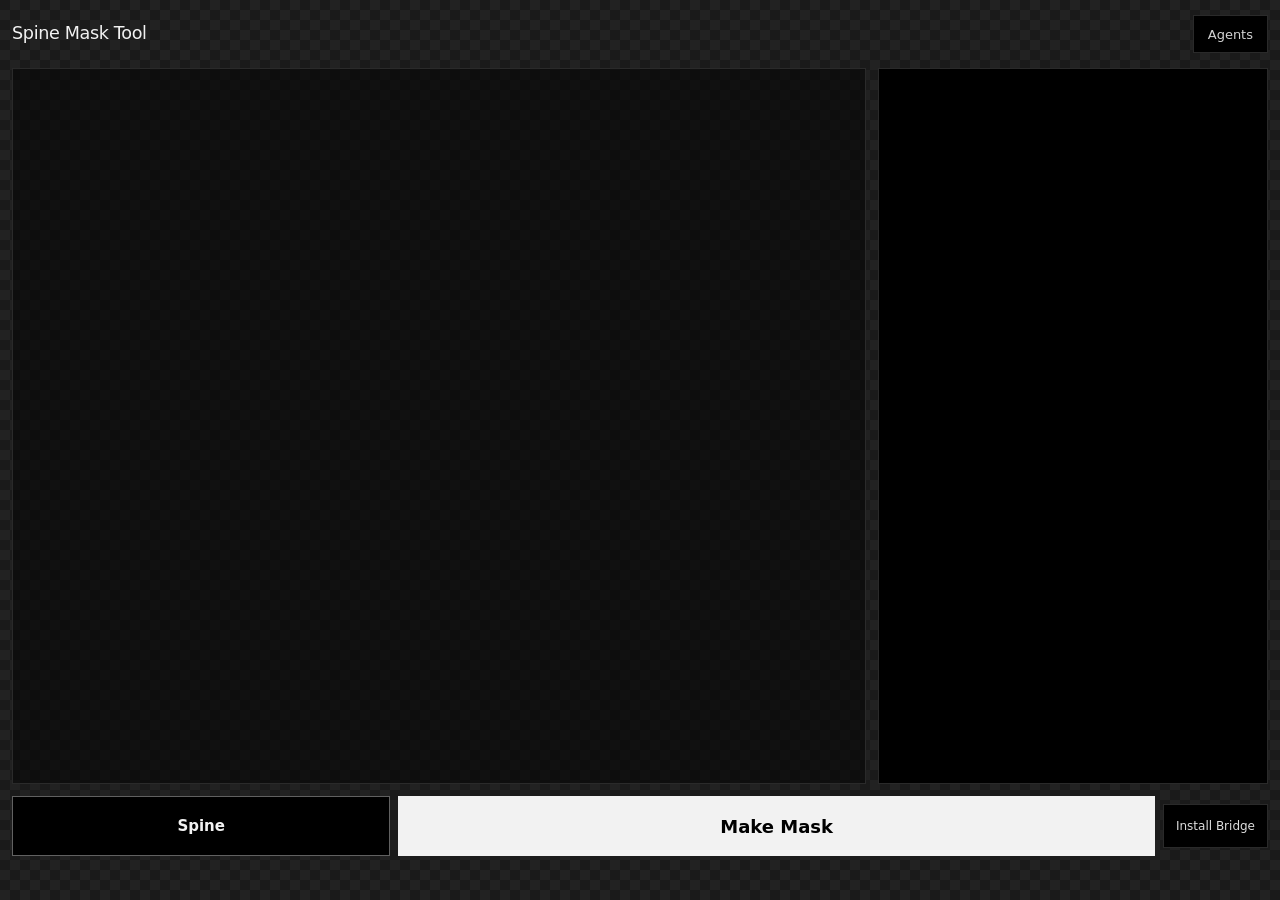
<file: Spine-Mask-Tool/index.html>
<!doctype html>
<html lang="en">
<head>
<meta charset="utf-8">
<meta name="viewport" content="width=device-width,initial-scale=1">
<meta name="color-scheme" content="dark">
<meta name="description" content="Make one continuous Spine clipping polygon around letters and image regions.">
<title>Spine Mask Tool</title>
<style>
:root { color-scheme: dark; font-family: "IBM Plex Sans", Inter, ui-sans-serif, system-ui, sans-serif; --bg:#1a1a1a; --tile:#222; --panel:#000; --border:#2a2a2a; --muted:#8a8a8a; --text:#f2f2f2; --accent:#8a1c1c; --white:#e8e8e8; }
* { box-sizing: border-box; }
html,body { margin:0; min-height:100%; }
body { background-color:var(--bg); color:var(--text); background-image:linear-gradient(45deg,var(--tile) 25%,transparent 25%),linear-gradient(-45deg,var(--tile) 25%,transparent 25%),linear-gradient(45deg,transparent 75%,var(--tile) 75%),linear-gradient(-45deg,transparent 75%,var(--tile) 75%); background-size:20px 20px; background-position:0 0,0 10px,10px -10px,-10px 0; overflow:hidden; }
button,input,select { font:inherit; }
button { cursor:pointer; min-width:0; }
.app-shell { width:100%; height:calc(100dvh - 32px); min-height:540px; margin:0; padding:24px 32px 12px; display:grid; grid-template-columns:minmax(0,1fr); grid-template-rows:44px 62px minmax(0,1fr) 44px auto; grid-template-areas:"header" "fields" "panels" "actions" "status"; gap:16px; }
.toolbar { grid-area:header; display:flex; align-items:center; gap:10px; min-width:0; }
h1 { flex:1 1 auto; min-width:0; overflow:hidden; text-overflow:ellipsis; white-space:nowrap; font-size:1.2rem; font-weight:500; letter-spacing:-.02em; line-height:1.2; margin:0; }
.version { font-size:12px; color:var(--muted); white-space:nowrap; margin-right:2px; }
.chips { display:flex; gap:8px; flex:0 0 auto; }
.chip { display:flex; align-items:center; justify-content:center; gap:8px; height:44px; padding:0 12px; border:1px solid var(--border); background:var(--panel); color:var(--muted); font-size:13px; white-space:nowrap; cursor:pointer; user-select:none; }
.chip:has(input:checked) { background:var(--white); color:#000; border-color:#f2f2f2; }
.chip input { appearance:none; width:12px; height:12px; border:1px solid currentColor; margin:0; }
.chip input:checked { background:currentColor; box-shadow:inset 0 0 0 2px var(--white); }
.fields { grid-area:fields; display:grid; grid-template-columns:repeat(3,minmax(0,1fr)); gap:8px; min-width:0; }
.field-overview { display:flex; justify-content:space-between; align-items:center; gap:8px; min-width:0; min-height:62px; padding:0 12px; background:var(--panel); border:1px solid var(--border); color:var(--muted); font-size:13px; }
.field-overview strong { font-weight:500; color:#bdbdbd; text-align:right; overflow:hidden; white-space:nowrap; text-overflow:ellipsis; }
.field-action { cursor:pointer; text-align:left; transition:border-color .16s,background .16s; }
.field-action:hover:not(:disabled) { border-color:#6b6b6b; background:#101010; }
.field-action:active { background:#181818; }
.field-action strong { color:#f2f2f2; }
.install-button { display:flex; align-items:center; justify-content:center; min-height:44px; padding:9px 14px; flex:1 1 auto; background:#f2f2f2; color:#000; text-align:center; text-decoration:none; border:1px solid #f2f2f2; font-size:13px; font-weight:500; }
.install-button:hover { background:white; color:#000; }
.bridge-actions button { flex:1 1 auto; }
.helper ol { margin:10px 0 0; padding-left:20px; }
.helper li { margin:8px 0; }
.helper code { overflow-wrap:anywhere; }
#bridge-setup:not([open]) { opacity:.94; }
.panels { grid-area:panels; display:grid; grid-template-columns:minmax(0,2fr) minmax(280px,1fr); gap:16px; min-height:0; }
.preview-panel,.control-panel { min-width:0; min-height:0; background:var(--panel); border:1px solid var(--border); }
.preview-panel { display:flex; flex-direction:column; gap:12px; padding:16px; border:2px dashed #444; background:rgba(0,0,0,.5); }
.dragging .preview-panel { border-color:var(--accent); background:rgba(138,28,28,.20); }
.preview-head { display:flex; align-items:center; justify-content:flex-start; gap:10px; color:var(--muted); font-size:13px; }
.preview-head strong { color:var(--text); font-weight:500; }
.preview-head span { font-size:12px; text-align:right; }
.file-zone { display:flex; position:relative; flex-direction:column; justify-content:center; align-items:flex-start; min-height:54px; padding:4px 0; border:0; background:transparent; color:var(--muted); text-align:left; cursor:pointer; gap:4px; transition:background .2s; }
.file-zone strong { display:block; font-size:14px; font-weight:500; color:var(--text); }
.file-zone small { display:block; font-size:12px; line-height:1.3; color:var(--muted); }
.file-zone input { position:absolute; inset:0; width:100%; height:100%; opacity:0; cursor:pointer; }
.file-zone:hover,.dragging .file-zone { border-color:var(--accent); background:rgba(138,28,28,.20); }
.stage { flex:1 1 auto; position:relative; min-height:180px; overflow:hidden; display:grid; place-items:center; background:transparent; border:0; }
canvas { display:block; width:100%; height:100%; object-fit:contain; }
.preview-meta { display:flex; align-items:center; flex-wrap:wrap; justify-content:space-between; gap:8px; min-height:23px; }
.source { font-size:12px; color:var(--muted); overflow-wrap:anywhere; }
.summary { font-size:13px; color:var(--text); font-weight:500; }
.control-panel { display:flex; flex-direction:column; gap:14px; padding:16px; overflow-y:auto; scrollbar-color:#444 #000; }
.panel-title { display:flex; align-items:center; justify-content:space-between; gap:12px; padding-bottom:12px; border-bottom:1px solid var(--border); font-size:14px; font-weight:500; }
.panel-title span { color:var(--muted); font-size:12px; font-weight:400; }
h2 { font-size:13px; font-weight:500; color:var(--text); margin:0 0 8px; }
label.field { display:block; font-size:12px; color:var(--muted); margin:0 0 7px; }
select,input[type=file]:not(#files) { display:block; width:100%; min-width:0; min-height:38px; padding:8px; color:var(--text); border:1px solid var(--border); border-radius:0; background:#0a0a0a; font-size:12px; }
select { padding:10px; }
.setting { margin:0; }
.status { font-size:12px; color:var(--muted); line-height:1.5; margin:6px 0; overflow-wrap:anywhere; }
.status[data-error=yes] { color:#e49c9c; }
.tip { font-size:12px; line-height:1.5; color:var(--muted); margin:8px 0 0; }
.row,.downloads { display:flex; flex-wrap:wrap; gap:8px; }
.row button,.downloads button { flex:1 1 auto; }
button { min-height:44px; padding:9px 12px; border:1px solid var(--border); border-radius:0; background:var(--panel); color:var(--muted); font-size:13px; font-weight:500; white-space:normal; }
button.primary { color:#000; background:#f2f2f2; border-color:#f2f2f2; }
button:hover:not(:disabled) { border-color:#777; color:var(--text); }
button.primary:hover:not(:disabled) { background:#fff; color:#000; }
button:disabled { opacity:.3; cursor:default; }
:focus-visible { outline:2px solid #a84242; outline-offset:2px; }
.actions { grid-area:actions; display:flex; align-items:stretch; gap:8px; min-width:0; }
.actions button { flex:1 1 0; }
.actions #generate { flex:2 1 0; }
.actions #reset { flex:0 1 120px; }
.status-line { grid-area:status; display:flex; align-items:center; min-height:22px; color:var(--muted); font-size:12px; }
.status-line .status { margin:0; }
.native-settings { border-top:1px solid var(--border); padding-top:14px; display:flex; flex-direction:column; gap:10px; }
.native-settings .downloads { margin:0; }
#native-result { padding:12px 0; }
#native-image { max-width:100%; border:1px solid var(--border); background:repeating-conic-gradient(#222 0% 25%,#111 0% 50%) 50% / 20px 20px; }
.helper { border-top:1px solid var(--border); padding-top:12px; font-size:12px; color:var(--muted); line-height:1.5; }
.helper summary { color:#bdbdbd; cursor:pointer; }
.helper p { margin:8px 0 0; }
.helper strong { color:var(--text); }
a { color:#b9b9b9; }
a:hover { color:#fff; }
footer { min-height:32px; padding:4px 32px 10px; color:var(--muted); font-size:11px; line-height:18px; white-space:nowrap; overflow:hidden; text-overflow:ellipsis; }
[hidden] { display:none!important; }
@media (max-width:900px) {
 body { overflow:auto; }
 .app-shell { height:auto; min-height:100dvh; padding:16px; grid-template-rows:auto auto auto auto auto; gap:12px; }
 .toolbar { flex-wrap:wrap; }
 .chips { width:100%; }
 .panels { grid-template-columns:minmax(0,1fr); }
 .preview-panel { min-height:480px; }
 .stage { min-height:300px; }
 .control-panel { max-height:none; overflow:visible; }
 footer { padding-left:16px; padding-right:16px; }
}
@media (max-width:540px) {
 .version { display:none; }
 .chips .chip { flex:1; }
 .fields { grid-template-columns:1fr; }
 .field-overview { min-height:36px; }
 .preview-panel,.control-panel { padding:12px; }
 .preview-panel { min-height:380px; }
 .stage { min-height:230px; }
 .preview-head span { display:none; }
 .actions { flex-wrap:wrap; }
 .actions button,.actions #generate,.actions #reset { flex:1 1 calc(50% - 4px); }
}

/* Quick artist mode hides controls visually; Agent mode retains every existing DOM ID. */
.mode-toggle { flex:0 0 auto; min-height:38px; padding:6px 14px; color:#d3d3d3; }
.quick-action { grid-area:quick; display:flex; flex-direction:column; gap:8px; align-items:stretch; width:100%; max-width:640px; justify-self:center; }
.quick-buttons { display:grid; grid-template-columns:minmax(0,1fr) minmax(0,2fr); gap:8px; }
.quick-action #quick-from-spine { min-height:60px; font-size:15px; font-weight:600; color:var(--text); border-color:#616161; }
.quick-action #do-all { min-height:60px; font-size:18px; font-weight:600; }
.quick-bridge-status { margin:0; font-size:12px; color:var(--muted); line-height:1.4; overflow-wrap:anywhere; }
.quick-bridge-status[data-error=yes] { color:#e49c9c; }
.quick-bridge-actions { display:flex; justify-content:center; gap:16px; font-size:12px; }
.quick-bridge-actions a,.quick-bridge-actions button { min-height:0; padding:5px 7px; font-size:12px; }
.quick-hint { margin:0; color:var(--muted); font-size:12px; text-align:center; line-height:1.5; }
body:not(.agent-mode) .app-shell {
  max-width:1100px; margin:0 auto;
  grid-template-rows:44px minmax(0,1fr) auto auto;
  grid-template-areas:"header" "panels" "quick" "status";
}
body:not(.agent-mode) .chips,
body:not(.agent-mode) .fields,
body:not(.agent-mode) .control-panel,
body:not(.agent-mode) .file-zone,
body:not(.agent-mode) .preview-head,
body:not(.agent-mode) .actions { display:none!important; }
body:not(.agent-mode) .panels { grid-template-columns:minmax(0,1fr); }
body:not(.agent-mode) .preview-panel { border:1px solid var(--border); }
body.agent-mode .quick-action { display:none!important; }
@media (max-width:900px) {
  body:not(.agent-mode) .app-shell { min-height:100dvh; grid-template-rows:auto minmax(350px,1fr) auto auto; }
  body:not(.agent-mode) .preview-panel { min-height:350px; }
}
@media (max-width:540px) {
  .mode-toggle { min-height:36px; padding:6px 10px; }
  body:not(.agent-mode) .app-shell { grid-template-rows:auto minmax(260px,1fr) auto auto; }
  body:not(.agent-mode) .preview-panel { min-height:260px; }
}

.selection-panel{display:none;min-width:0;min-height:0;background:#000;border:1px solid var(--border);padding:10px;overflow:auto;scrollbar-color:#444 #000}
.selection-tree{display:flex;flex-direction:column;gap:2px;min-height:0}
.tree-branch{display:flex;flex-direction:column;gap:2px}
.tree-children{display:flex;flex-direction:column;gap:2px;margin-left:14px;padding-left:8px;border-left:1px solid #292929}
.tree-row{display:flex;align-items:center;gap:9px;min-height:30px;padding:3px 7px;color:#ddd;font-size:12px;cursor:pointer;user-select:none}
.tree-row:hover{background:#181818}
.tree-row input{width:15px;height:15px;accent-color:#ddd;flex:0 0 auto}
body:not(.agent-mode) .app-shell{max-width:1500px;grid-template-columns:minmax(0,1fr) minmax(280px,390px);grid-template-rows:44px minmax(0,1fr) auto;grid-template-areas:"header header" "panels tree" "quick quick";gap:12px;padding:12px}
body:not(.agent-mode) .selection-panel{display:block;grid-area:tree}
body:not(.agent-mode) .panels{grid-area:panels;min-width:0}
body:not(.agent-mode) .preview-panel{min-height:0;padding:8px}
body:not(.agent-mode) .preview-meta,body:not(.agent-mode) .preview-head{display:none!important}
body:not(.agent-mode) .stage{min-height:0}
body:not(.agent-mode) .quick-action{grid-area:quick;max-width:100%;flex-direction:row;align-items:stretch}
body:not(.agent-mode) .quick-buttons{flex:1;grid-template-columns:minmax(0,1fr) minmax(0,2fr)}
body:not(.agent-mode) .quick-bridge-status,body:not(.agent-mode) .status-line{display:none!important}
body:not(.agent-mode) .quick-hint{display:none!important}
body:not(.agent-mode) .version{display:none}
body:not(.agent-mode) .quick-bridge-actions{align-items:center;gap:8px}
body:not(.agent-mode) .quick-bridge-actions a{display:inline-flex;align-items:center;justify-content:center;text-decoration:none;border:1px solid var(--border);background:#000;color:#ddd;padding:8px 12px;min-height:44px}
body:not(.agent-mode) .quick-bridge-actions a[hidden],body:not(.agent-mode) #quick-choose-project[hidden]{display:none!important}
body:not(.agent-mode) .quick-bridge-actions button,body:not(.agent-mode) .quick-bridge-actions a{font-size:12px}
body:not(.agent-mode) .toolbar h1{font-size:1.1rem}
@media(max-width:900px){body:not(.agent-mode) .app-shell{grid-template-columns:minmax(0,1fr);grid-template-rows:44px minmax(300px,1fr) minmax(180px,35vh) auto;grid-template-areas:"header" "panels" "tree" "quick"}body:not(.agent-mode) .selection-panel{max-height:35vh}body:not(.agent-mode) .quick-action{flex-direction:column}body:not(.agent-mode) .quick-buttons{width:100%}}
</style>
</head>
<body>
<main class="app-shell">
  <header class="toolbar">
    <h1>Spine Mask Tool</h1>
    <span class="version">4.3 · Single clip</span>
    <button id="agent-toggle" class="mode-toggle" type="button" aria-controls="agent-controls" aria-expanded="false">Agents</button>
    <div class="chips">
      <label class="chip"><input id="highlight-edges" type="checkbox" checked data-agent-control="highlight-edges" aria-label="Use light-text edge and ignore dark shadows"><span>Light edges</span></label>
      <label class="chip"><input id="show-points" type="checkbox" aria-label="Show mask vertices"><span>Vertices</span></label>
    </div>
  </header>
  <div class="fields" aria-label="Import Spine project">
    <button class="field-overview field-action" id="open-project" type="button"><span>Project</span><strong>Open Spine / ZIP</strong></button>
    <button class="field-overview field-action" id="open-folder" type="button"><span>Images</span><strong>Open project folder</strong></button>
    <button class="field-overview field-action" id="open-editor" type="button"><span>Editor</span><strong>Import from Spine</strong></button>
    <input type="file" id="project-files" accept=".spine,.skel,.json,.zip,.atlas,.png,.webp,.jpg,.jpeg" multiple hidden aria-label="Choose Spine project and images">
    <input type="file" id="project-folder" webkitdirectory directory multiple hidden aria-label="Choose Spine project folder">
  </div>
  <div class="panels">
    <section class="preview-panel" aria-label="Source and mask preview">
      <div class="preview-head"><span>.spine .json .skel .zip .atlas .png .webp .jpg</span></div>
      <label class="file-zone">
        <strong>Drop files or browse</strong>
        <small>Spine project ZIP / JSON + images, or a single image</small>
        <input id="files" type="file" accept=".json,.spine,.skel,.zip,.atlas,.png,.webp,.jpg,.jpeg,image/*" multiple aria-label="Choose skeleton and images">
      </label>
      <div class="stage"><canvas id="preview" width="600" height="400" aria-label="Source image and generated mask outline"></canvas></div>
      <div class="preview-meta">
        <span id="source-name" class="source">No image supplied</span>
        <span class="summary" id="summary">No mask generated.</span>
      </div>
    </section>
    <section id="agent-controls" class="control-panel" aria-label="Mask settings and native preview">
      <div class="panel-title">Project <span>One clipping mask</span></div>
      <div id="target-row" hidden>
        <label class="field" for="target">Target region in skeleton</label>
        <select id="target" aria-label="Choose target image in skeleton"></select>
      </div>
      <div id="image-row" hidden>
        <label class="field" for="image-source">Source region image</label>
        <select id="image-source" aria-label="Choose exact texture to trace"></select>
      </div>
      <div id="local-bridge" class="setting" aria-label="Local Spine Editor connection">
        <h2>Spine Editor Bridge</h2>
        <p id="bridge-status" class="status" role="status" aria-live="polite">Checking bridge…</p>
        <div class="row bridge-actions">
          <button id="bridge-refresh" type="button">Import open Spine project</button>
          <button id="bridge-choose" type="button">Choose local Spine project</button>
          <a class="install-button" id="bridge-install" href="https://github.com/SpineAnimator/Spine-Resize/releases/download/spine-mask-bridge-v1/Spine-Mask-Resize-Bridge.zip" target="_blank" rel="noopener noreferrer" download>Install Bridge</a>
        </div>
        <details class="helper" id="bridge-setup">
          <summary>Bridge setup</summary>
          <p>Download and open the installer for your operating system:</p>
          <ul>
            <li><strong>Windows:</strong> download the EXE and double-click it.</li>
            <li><strong>macOS:</strong> extract the ZIP and double-click <strong>INSTALL.command</strong>.</li>
            <li><strong>Linux:</strong> extract the TAR.GZ and double-click <strong>INSTALL.desktop</strong>.</li>
          </ul>
          <p>The installer registers the local host, prepares a dedicated browser profile and loads the extension automatically. No terminal commands, Python setup, developer mode or manual extension loading are required. The original Chrome profile is not modified.</p>
          <p>Save the Spine project before importing it. The bridge reads the saved project and its referenced images, not unsaved editor memory. macOS Gatekeeper or Windows SmartScreen may show the standard OS confirmation because the installers are not signed with a paid publisher certificate.</p>
        </details>
      </div>
      <div class="native-settings">
        <h2>Native render</h2>
        <label class="field" for="native-fill">Second image (optional)</label>
        <input id="native-fill" type="file" accept="image/png,image/webp,image/jpeg" aria-label="Image shown through the clipping mask">
        <div class="downloads"><button id="native-preview" disabled>Render in Spine Editor 4.3.26</button><button id="linux-verify" type="button">Verify full project in Linux CI</button></div>
        <p id="native-status" class="status" role="status" aria-live="polite"></p>
        <div id="native-result" hidden>
          <h2>Native Spine Render</h2>
          <img id="native-image" alt="PNG rendered by licensed Spine Editor 4.3.26">
          <div class="downloads"><button id="native-download">Download native PNG</button></div>
        </div>
        <details class="helper"><summary>Native render details</summary><p>Only mask geometry and the already alpha-protected second image are submitted through a private, short-lived Cloudflare handoff to licensed Spine Editor GitHub Actions, when you press Render. Source artwork stays local.</p></details>
      </div>
      <details class="helper"><summary>Export details</summary>
        <p>One <strong>clipping</strong> attachment is inserted before the selected region slot and ends at that slot. Existing bones, skins and animations are retained.</p>
        <p>The Spine ZIP contains the alpha-protected second image; geometry JSON alone cannot hide connector pixels under an opaque texture. For image-only input, use JSON and image.png in the Spine images/ folder. A packed atlas sheet is not an individual region; binary .spine must be converted with licensed Spine Editor.</p>
      </details>
    </section>
  </div>
  <section class="selection-panel" aria-label="Spine hierarchy">
    <div id="selection-tree" class="selection-tree"></div>
  </section>
  <div class="quick-action">
    <div class="quick-buttons">
      <button id="quick-from-spine" type="button">Spine</button>
      <button id="do-all" class="primary" type="button">Make Mask</button>
    </div>
    <p id="quick-bridge-status" class="quick-bridge-status" role="status" aria-live="polite" hidden></p>
    <div class="quick-bridge-actions">
      <button id="quick-choose-project" type="button" hidden>Choose Spine project</button>
      <a id="quick-install-bridge" href="https://github.com/SpineAnimator/Spine-Resize/releases/download/spine-mask-bridge-v1/Spine-Mask-Resize-Bridge.zip" target="_blank" rel="noopener noreferrer" download>Install Bridge</a>
    </div>
  </div>
  <div class="actions">
    <button id="generate" class="primary" type="button">Generate mask</button>
    <button id="reset" type="button">Reset</button>
    <button id="download-spine-zip" disabled type="button">Spine ZIP</button>
    <button id="download-json" disabled type="button">Clipping JSON</button>
    <button id="download-png" hidden type="button">image.png</button>
  </div>
  <div class="status-line"><p id="status" class="status" role="status" aria-live="polite"></p><a id="linux-result-link" hidden download="spine-mask-linux-native.zip">Download Linux ZIP</a></div>
</main>

<script type="module" src="./app.js?v=mask-os-installers-20261126"></script>
</body>
</html>
</file>
